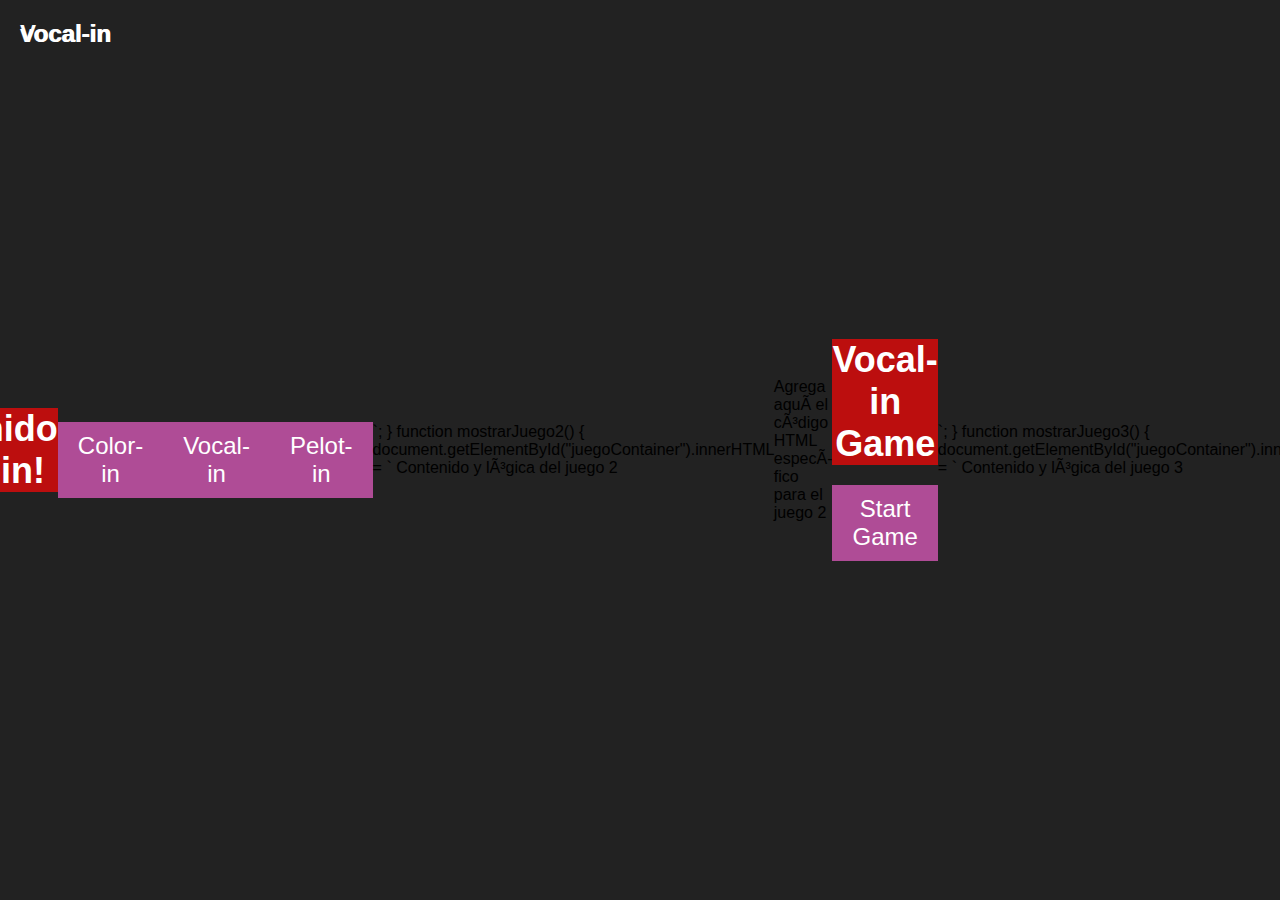
<file: index.html>
<!DOCTYPE html>
<html>
<head>
  <title>Game-in</title>
  <style>
    /* Agrega estilos CSS generales aquí si lo deseas */
  </style>
</head>
<body>
  <h1>¡Bienvenido a Games-in!</h1>
  
  <button onclick="mostrarJuego1()">Color-in</button>
  <button onclick="mostrarJuego2()">Vocal-in</button>
  <button onclick="mostrarJuego3()">Pelot-in</button>

  <div id="juegoContainer"></div>

  <script>
    function mostrarJuego1() {
      document.getElementById("juegoContainer").innerHTML = `
         Contenido y lógica del juego 1 

        <h2>Color-in</h2>

        <!DOCTYPE html>
<html lang="en">
<head>
    <meta charset="UTF-8">
    <meta http-equiv="X-UA-Compatible" content="IE=edge">
    <meta name="viewport" content="width=device-width, initial-scale=1.0">
    <title><Color-in></title>
    <link rel="stylesheet" href="styles.css">
</head>
<body>
   
    <div id="start-screen">
        <h1>Color-in Game</h1>
        <button id="start-button">Start Game</button>
      </div>

      <div id="game-screen" style="display: none;">

    <h2 id="scoreboard">Score: 0</h2>
    <canvas id="tetris" width="300" height="600"></canvas>

</div>
    <style>
        body {
          background-image: url("https://i.ibb.co/k10VgPp/YO.png");
          background-repeat: no-repeat;
          background-size: cover;
        }
    </style>
    
    
<!--<div id="gameOverContainer" class="hidden">
    <h1>¡Game Over!</h1>
    <button id="retryButton">Reintentar</button>
    <button id="menuButton">Volver al Menú Principal</button>
  </div>


-->

</div>

<!--

<audio id="miMusica" src="ruta_de_tu_musica.mp3" loop></audio>

<button id="botonMusica" onclick="toggleMusica()">Activar/Desactivar música</button>
-->

    <script src="game.js"></script>
</body>
</html>

        <link rel="stylesheet" href="colorin.css">
        <script src="colorin.js"></script> `;
    }

    function mostrarJuego2() {
      document.getElementById("juegoContainer").innerHTML = `
        Contenido y lógica del juego 2 
        <h2>vocal-in</h2>

         Agrega aquí el código HTML específico para el juego 2 

         <!DOCTYPE html>

<html lang="en">
<head>
    <meta charset="UTF-8">

    <meta http-equiv="X-UA-Compatible" content="IE=edge">

    <meta name="viewport" content="width=device-width, initial-scale=1.0">

  

    <title>VOCAL-in</title>
</head>
<body>





    <div id="start-screen">
        <h1>Vocal-in Game</h1>
        <button id="start-button">Start Game</button>
      </div>

      <div id="game-screen" style="display: none;">






    <div class="container">
        <div class="contenedor">
            
        </div>

    </div>
    <div id="puntos">Puntos: 0</div>



      </div>
    
</body>
</html>



        <link rel="stylesheet" href="pelotin.css">
        <script src="pelotin.js"></script> `;
    }

    function mostrarJuego3() {
      document.getElementById("juegoContainer").innerHTML = `
         Contenido y lógica del juego 3 


        <h2>Vocal-in</h2>
        <!DOCTYPE html>
<html lang="en">
<head>
    <meta charset="UTF-8">

    <meta http-equiv="X-UA-Compatible" content="IE=edge">

    <meta name="viewport" content="width=device-width, initial-scale=1.0">

  

    <title>VOCAL-in</title>
</head>
<body>





    <div id="start-screen">
        <h1>Vocal-in Game</h1>
        <button id="start-button">Start Game</button>
      </div>

      <div id="game-screen" style="display: none;">






    <div class="container">
        <div class="contenedor">
            
        </div>

    </div>
    <div id="puntos">Puntos: 0</div>

  

      </div>
    
</body>
</html>
         
        <link rel="stylesheet" href="vocalin.css">
        <script src="vocalin.js"></script> `;
    }
  </script>
</body>
</html>
</file>
<file: colorin.css>
* {
    margin: 0;
    padding: 0;
    box-sizing: border-box;
}

body {
    display: flex;
    height: 100vh;
    align-items: center;
    justify-content: center;
    background-image: url("https://i.ibb.co/k10VgPp/YO.png");
    background-repeat: no-repeat;
    background-size: cover;
}

h2 {
    position: absolute;
    top: 20px;
    left: 20px;
    font-size: 24px;
    color: #fff;
}

canvas {
    background-color: rgba(0, 0, 0, 0.6);
    box-shadow: 0 0 10px 2px rgba(0, 0, 0, 0.8);
}

#game-over-text {
    display: none;
    text-align: center;
    font-size: 72px;
    color: #fa3b49;
    position: absolute;
    top: 50%;
    left: 50%;
    transform: translate(-50%, -50%);
}

/*#start-screen {
    display: flex;
    flex-direction: column;
    align-items: center;
    justify-content: center;
    position: absolute;
    top: 50%;
    left: 50%;
    transform: translate(-50%, -50%);
}

h1 {
    font-size: 36px;
    color: #fff;
    margin-bottom: 20px;
}

#start-button {
    padding: 10px 20px;
    font-size: 18px;
    background-color: #4caf50;
    color: #ffffff;
    border: none;
    border-radius: 4px;
    cursor: pointer;
}

#start-button:hover {
    background-color: #45a049;
}

  */ 


  body {
    background-color: #222;
    display: flex;
    justify-content: center;
    align-items: center;
    height: 100vh;
    margin: 0;
    font-family: Arial, sans-serif;
  }
  
  #start-screen {
    text-align: center;
  }
  
  h1 {
    color: #fff;
    font-size: 36px;
  }
  
  button {
    background-color: #af4c96;
    border: none;
    color: white;
    padding: 10px 20px;
    text-align: center;
    text-decoration: none;
    display: inline-block;
    font-size: 24px;
    margin-top: 20px;
    cursor: pointer;
  }


  /*#botonMusica {
    margin-top: 10px;
    padding: 10px 20px;
    background-color: #ccc;
    border: none;
    cursor: pointer;
  } */
  



  /*body {
    background-color: #000;
    color: #fff;
    text-align: center;
    font-family: Arial, sans-serif;
    padding-top: 200px;
}

#game-over-screen {
    margin: 0 auto;
    width: 300px;
}

h1 {
    font-size: 24px;
}

#score {
    font-size: 18px;
    margin-top: 20px;
}

#restart-btn {
    background-color: #f00;
    color: #fff;
    border: none;
    padding: 10px 20px;
    margin-top: 20px;
    cursor: pointer;
}
*/


/*
.hidden {
    display: none;
  }
  */
</file>
<file: pelotin.css>
body {
    height: 100%;
  }
  
  body {
    background-image: url("https://i.ibb.co/k10VgPp/YO.png");
    margin: 0;
    display: flex;
    align-items: center;
    justify-content: center;
  }
  
  
  
  
  .container {
    max-width: 640px;
    max-height: 480px;
    width: 100%;
    height: 100%;
  }
  
  
  
  
  canvas {
    outline: 1px solid white;
    max-width: 100%;
    max-height: 100%;
    width: auto;
    height: auto;
  }
  
  
  h1 {
    text-align: center;
    background-color: rgb(188, 14, 14);
  }
  
  
  
  
  
  
  
  body {
    background-color: #222;
    display: flex;
    justify-content: center;
    align-items: center;
    height: 100vh;
    margin: 0;
    font-family: Arial, sans-serif;
  }
  
  
  
  
  
  
  #start-screen {
    text-align: center;
  }
  
  h1 {
    color: #fff;
    font-size: 36px;
  }
  
  button {
    background-color: #af4c96;
    border: none;
    color: white;
    padding: 10px 20px;
    text-align: center;
    text-decoration: none;
    display: inline-block;
    font-size: 24px;
    margin-top: 20px;
    cursor: pointer;
  }
</file>
<file: vocalin.css>
.container {
    width: 900px;
    height: 100vh;
    margin: 2rem auto;
}

.contenedor {
    width: 600px;
    height: 370px;
    position: relative;
    border: 1px solid #e7e6e6c2;
    margin: 3rem auto;
}

.bloque {
    height: 20px;
    width: 100px;
    position: absolute;
}

.bloque:nth-child(1) {
    background-color: #2131CD;
}

.bloque:nth-child(2) {
    background-color: yellow;
}

.bloque:nth-child(3) {
    background-color: green;
}

.bloque:nth-child(4) {
    background-color: red;
}

.bloque:nth-child(5) {
    background-color: #740EBB;
}
.bloque:nth-child(6) {
    background-color: #2131CD;
}

.bloque:nth-child(7) {
    background-color: green;
}

.bloque:nth-child(8) {
    background-color: red;
}

.bloque:nth-child(9) {
    background-color: #740EBB;
}

.bloque:nth-child(10) {
    background-color: yellow;
}
.bloque:nth-child(11) {
    background-color: green;
}

.bloque:nth-child(12) {
    background-color: #740EBB;
}

.bloque:nth-child(13) {
    background-color: #2131CD;
}

.bloque:nth-child(14) {
    background-color: yellow;
}

.bloque:nth-child(15) {
    background-color: red;
}
.bloque:nth-child(16) {
    background-color: green;
}

.bloque:nth-child(17) {
    background-color: yellow;
}

.bloque:nth-child(18) {
    background-color: #2131CD;
}

.bloque:nth-child(19) {
    background-color: green;
}

.bloque:nth-child(20) {
    background-color: red;
}


.usuario {
    width: 100px;
    height: 20px;
    position: absolute;
    background-color: rgb(255, 254, 254);
}

.bola {
    height: 20px;
    width: 20px;
    position: absolute;
    border-radius: 10px;
    background-color: rgb(255, 255, 255);
}

body {
    background-image: url("https://i.ibb.co/k10VgPp/YO.png");
  }

  #puntos {
    font-size: 25.5px;
    font-weight: bold;
    position: right;
    background-color: rgba(220, 205, 224, 0.765);
  }
  





  
  body {
    background-color: #222;
    display: flex;
    justify-content: center;
    align-items: center;
    height: 100vh;
    margin: 0;
    font-family: Arial, sans-serif;
  }
  
  #start-screen {
    text-align: center;
  }
  
  h1 {
    color: #fff;
    font-size: 36px;
  }
  
  button {
    background-color: #af4c96;
    border: none;
    color: white;
    padding: 10px 20px;
    text-align: center;
    text-decoration: none;
    display: inline-block;
    font-size: 24px;
    margin-top: 20px;
    cursor: pointer;
  }
</file>
